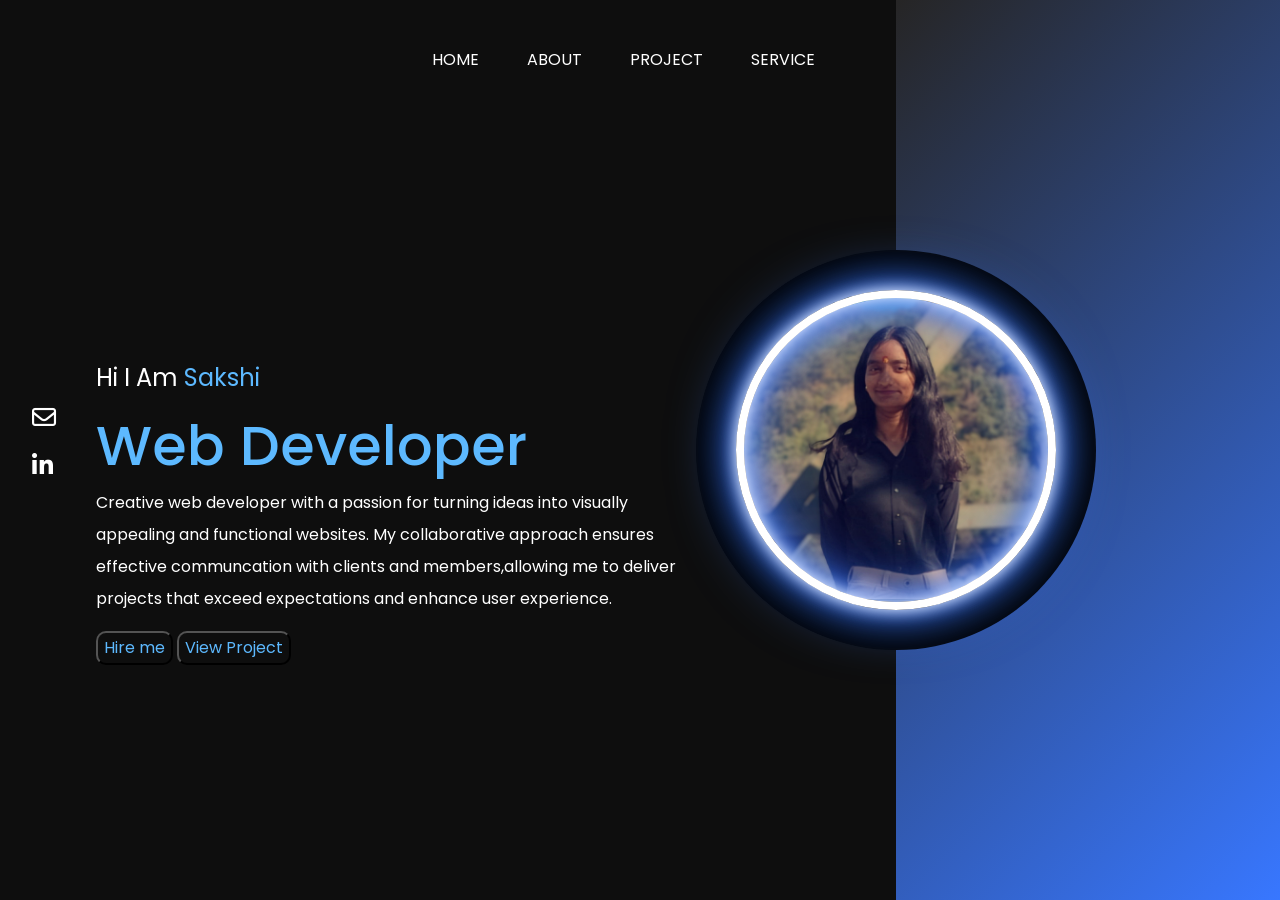
<file: index.html>
<!DOCTYPE html>
<html lang="en">

<head>
    <meta charset="UTF-8">
    <meta name="viewport" content="width=device-width, initial-scale=1.0">
    <title>Protflio Website</title>
    <link rel="stylesheet" href="style.css">
    <link rel="stylesheet" href="https://cdnjs.cloudflare.com/ajax/libs/font-awesome/6.7.2/css/all.min.css"
        integrity="sha512-Evv84Mr4kqVGRNSgIGL/F/aIDqQb7xQ2vcrdIwxfjThSH8CSR7PBEakCr51Ck+w+/U6swU2Im1vVX0SVk9ABhg=="
        crossorigin="anonymous" referrerpolicy="no-referrer" />
    <link href="https://cdn.jsdelivr.net/npm/bootstrap@5.3.3/dist/css/bootstrap.min.css" rel="stylesheet"
        integrity="sha384-QWTKZyjpPEjISv5WaRU9OFeRpok6YctnYmDr5pNlyT2bRjXh0JMhjY6hW+ALEwIH" crossorigin="anonymous">
</head>

<body>
    <div class="protflio-container">
        <ul class="navlist">
            <li class="navitem"><a href="#">Home</a></li>
            <li class="navitem"><a href="about.html">About</a></li>
            <li class="navitem"><a href="project.html">Project</a></li>
            <li class="navitem"><a href="service.html">Service</a></li>
        </ul>
        <div class="left-container">
            <div class="icons">
                <a href="https://accounts.google.com/SignOutOptions?hl=en-GB&continue=https://myaccount.google.com/%3Fhl%3Den_GB%26utm_source%3DOGB%26utm_medium%3Dact%26gar%3DWzEyMF0&ec=GBRAwAE"><i class="fa-regular fa-envelope"></i></a>
                <a href="https://www.linkedin.com/in/sakshi-kumari-138b16348/?lipi=urn%3Ali%3Apage%3Ad_flagship3_profile_view_base%3BjbSl1kBfRE6ATJH6GS7GUA%3D%3D"><i class="fa-brands fa-linkedin-in mt-5"></i></a>
            </div>
            <div class="content">
                <p class="intro">Hi I Am <span>Sakshi</span></p>
                <h1>Web Developer</h1>
                <p class="detail">Creative web developer with a passion for turning ideas into visually appealing and functional websites. My collaborative approach ensures effective communcation with clients and members,allowing me to deliver projects
                    that exceed expectations and enhance user experience.
                </p>
                <div class="btn-container">
                    <button><a href="service.html" style="text-decoration:none;">Hire me</a></button>
                    <button><a href="project.html" style="text-decoration:none;">View Project</a></button>
                </div>
            </div>

        </div>
        <div class="right-container"></div>
        <div class="design">
            <div class="circle"></div>
            <div class="circle"></div>
        </div>
    </div>

    <script src="https://cdn.jsdelivr.net/npm/bootstrap@5.3.3/dist/js/bootstrap.bundle.min.js"
        integrity="sha384-YvpcrYf0tY3lHB60NNkmXc5s9fDVZLESaAA55NDzOxhy9GkcIdslK1eN7N6jIeHz"
        crossorigin="anonymous"></script>
</body>

</html>
</file>
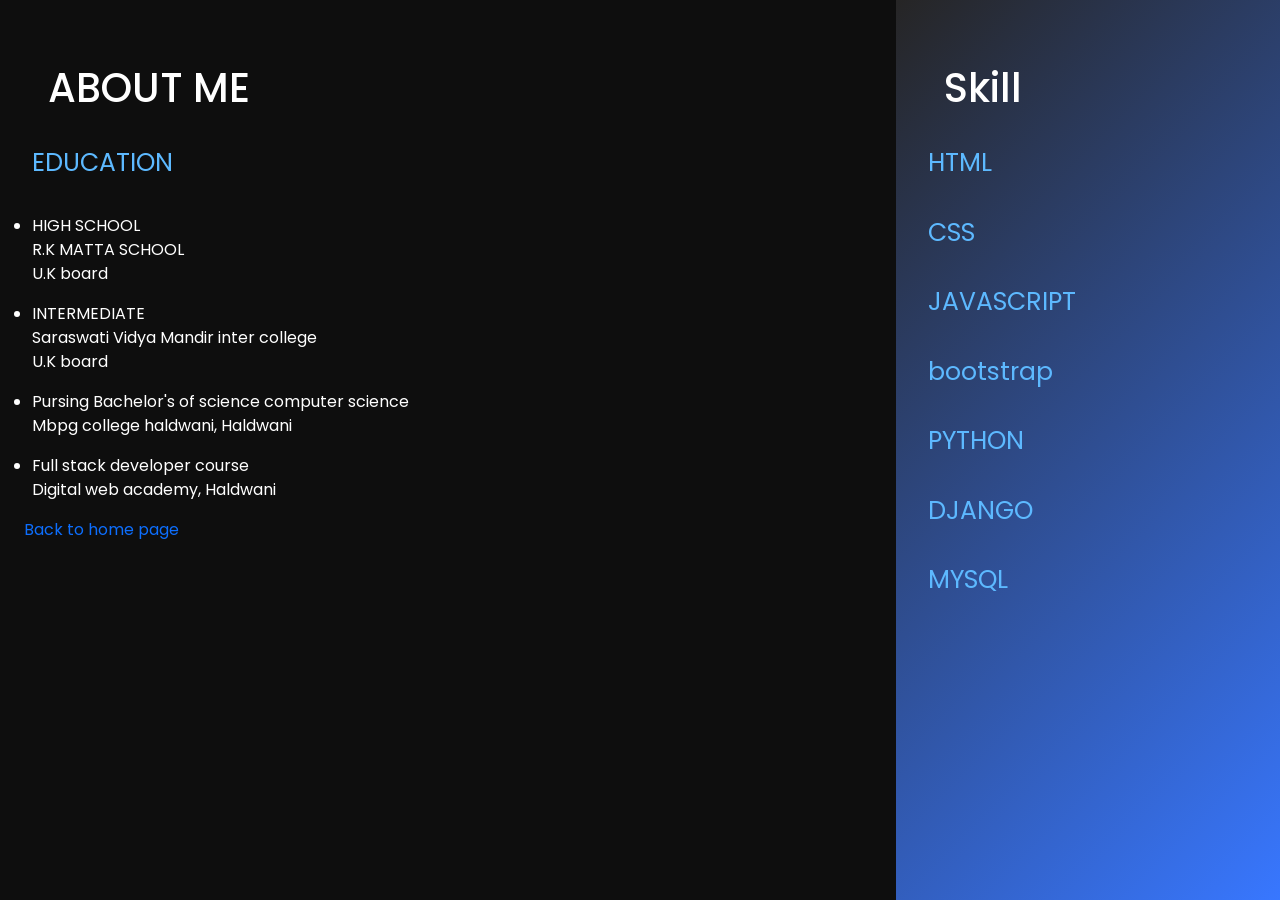
<file: about.html>
<!DOCTYPE html>
<html lang="en">

<head>
    <meta charset="UTF-8">
    <meta name="viewport" content="width=device-width, initial-scale=1.0">
    <title>About</title>
    <link rel="stylesheet" href="style.css">
    <link href="https://cdn.jsdelivr.net/npm/bootstrap@5.3.3/dist/css/bootstrap.min.css" rel="stylesheet"
        integrity="sha384-QWTKZyjpPEjISv5WaRU9OFeRpok6YctnYmDr5pNlyT2bRjXh0JMhjY6hW+ALEwIH" crossorigin="anonymous">
</head>

<body>
    <div class="content-1" style="display:flex;">
        <div class="left-container">
            <h1>ABOUT ME</h1>
            <p>EDUCATION</p>
            <ul>
                <li>HIGH SCHOOL</li>
                <span>R.K MATTA SCHOOL<br>
                U.K board</span>
            </ul>
            <ul>
                <li> INTERMEDIATE</li>
                <span>Saraswati Vidya Mandir inter college<br>
                U.K board</span>
            </ul>
            <ul>
                <li>Pursing Bachelor's of science computer science</li>
                <span>Mbpg college haldwani, Haldwani</span>
            </ul>
            <ul>
                <li>Full  stack developer course</li>
                <span>Digital web academy, Haldwani</span>
            </ul>
            <div>
                <span class="mt-5 ms-4"><a href="index.html" style="text-decoration: none;">Back to home page</a></span>
            </div>
        </div>
        
        <div class="right-container">
            <h1>Skill</h1>
            <p>HTML</p>
            <P>CSS</P>
            <P>JAVASCRIPT</P>
            <P>bootstrap</P>
            <P>PYTHON</P>
            <P>DJANGO</P>
            <P>MYSQL</P>
        </div>

        </div>

    
    <script src="https://cdn.jsdelivr.net/npm/bootstrap@5.3.3/dist/js/bootstrap.bundle.min.js"
        integrity="sha384-YvpcrYf0tY3lHB60NNkmXc5s9fDVZLESaAA55NDzOxhy9GkcIdslK1eN7N6jIeHz"
        crossorigin="anonymous"></script>
</body>

</html>
</file>
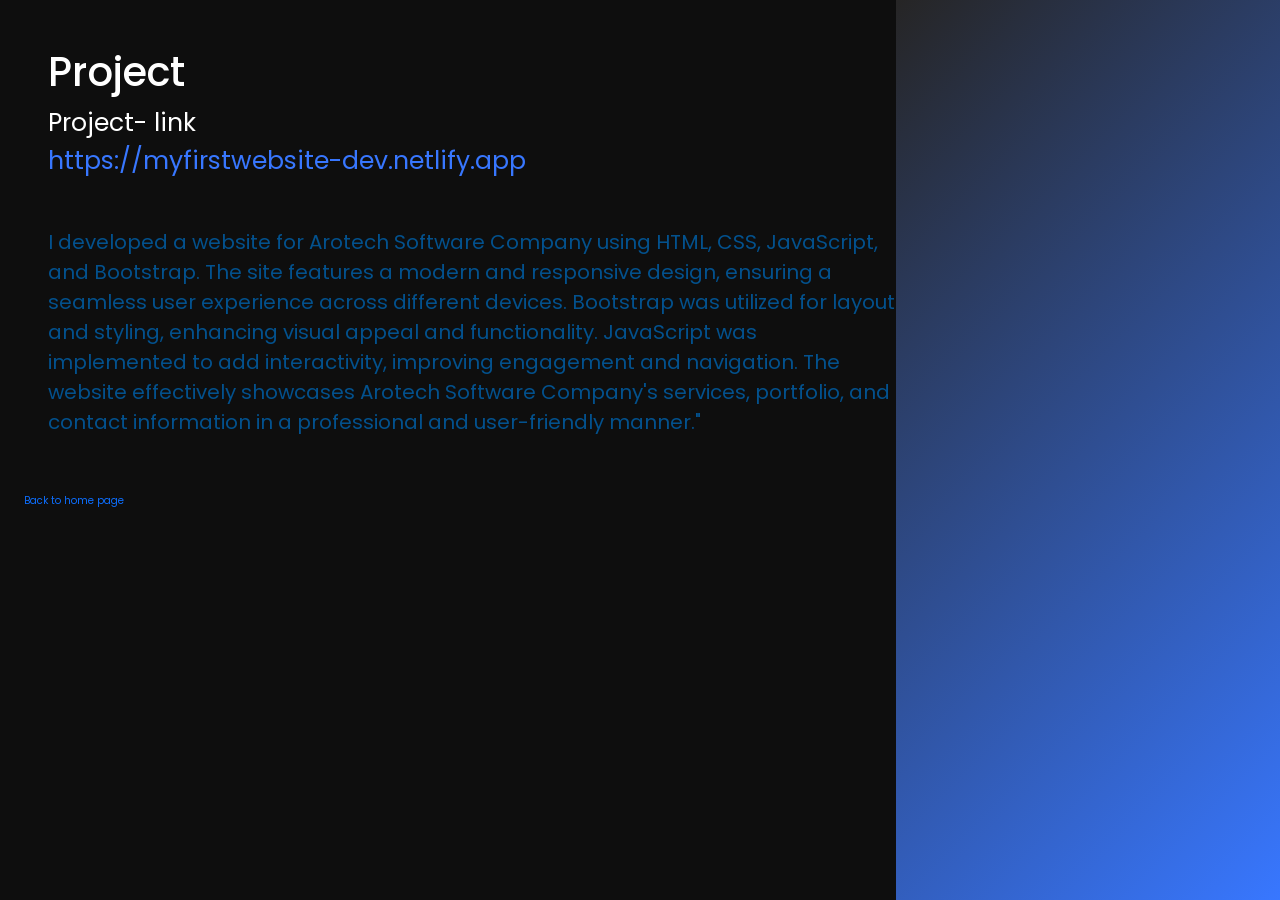
<file: project.html>
<!DOCTYPE html>
<html lang="en">
<head>
    <meta charset="UTF-8">
    <meta name="viewport" content="width=device-width, initial-scale=1.0">
    <title>project</title>
    <link rel="stylesheet" href="style.css">
    <link href="https://cdn.jsdelivr.net/npm/bootstrap@5.3.3/dist/css/bootstrap.min.css" rel="stylesheet"
        integrity="sha384-QWTKZyjpPEjISv5WaRU9OFeRpok6YctnYmDr5pNlyT2bRjXh0JMhjY6hW+ALEwIH" crossorigin="anonymous">
</head>
<body>
   <div class="d-flex project-container">
    <div class="left-container">
        <h1 class="mt-5 ms-5">Project</h1>
        <span> Project- link </span>
        <span><br><a href="https://myfirstwebsite-dev.netlify.app" class="link">https://myfirstwebsite-dev.netlify.app</a></span>
        <p>I developed a website for Arotech Software Company using HTML,
             CSS, JavaScript, and Bootstrap. The site features a modern and 
             responsive design, ensuring a seamless user experience across different devices. Bootstrap was utilized for layout and styling, enhancing visual appeal and functionality. JavaScript was implemented to add interactivity, improving engagement and navigation. The website effectively showcases Arotech Software Company's services, portfolio, and contact information
             in a professional and user-friendly manner."</p>
             <br>
             <div>
                <span class="mt-5 ms-4"><a href="index.html" style="text-decoration: none;font-size:10px;">Back to home page</a></span>
            </div>
    </div>
    <div class="right-container">
        
    </div>
   </div>
    


    <script src="https://cdn.jsdelivr.net/npm/bootstrap@5.3.3/dist/js/bootstrap.bundle.min.js"
        integrity="sha384-YvpcrYf0tY3lHB60NNkmXc5s9fDVZLESaAA55NDzOxhy9GkcIdslK1eN7N6jIeHz"
        crossorigin="anonymous"></script>
</body>
</html>
</file>
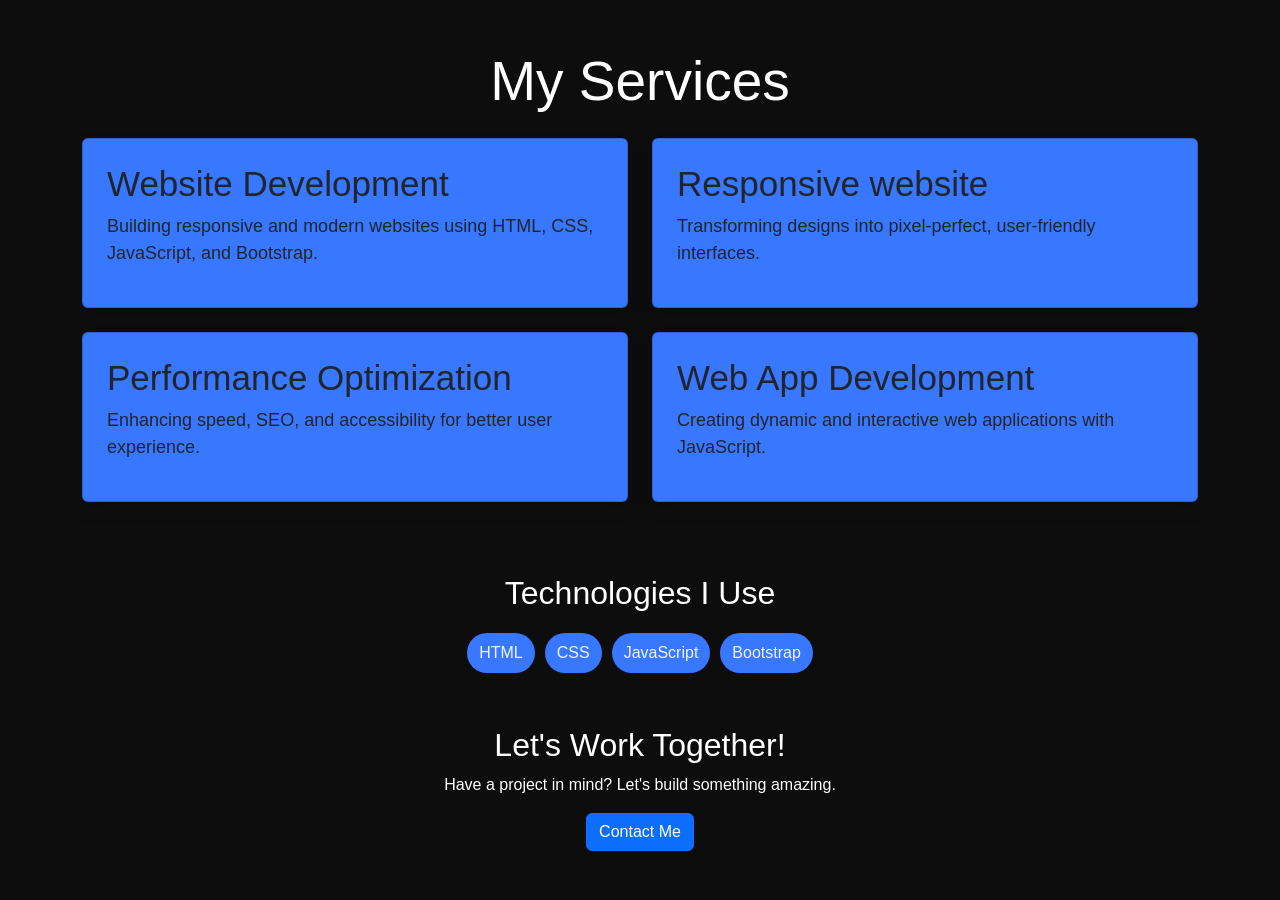
<file: service.html>
<!DOCTYPE html>
<html lang="en">
<head>
    <meta charset="UTF-8">
    <meta name="viewport" content="width=device-width, initial-scale=1.0">
    <title>My Services</title>
    <link rel="stylesheet" href="https://cdn.jsdelivr.net/npm/bootstrap@5.3.0/dist/css/bootstrap.min.css">
    <style>
        body {
            font-family: Arial, sans-serif;
            background-color: rgb(14, 13, 13);
        }
        .service-card {
            transition: transform 0.3s ease-in-out;
            background-color: #3877ff;
            
        }
        .service-card:hover {
            transform: translateY(-5px);
        }
        .tech-badge {
            background-color: #3877ff;
            color: rgba(255, 255, 255, 0.924);
            padding: 8px 12px;
            border-radius: 20px;
            margin: 5px;
            display: inline-block;
        }
        .h5{
          font-size:35px;  
        }
        .service-card p{
            font-size:18px;
        }
    </style>
</head>
<body>

    <div class="container py-5">
        <h1 class="text-center mb-4" style="color:white;font-size:55px;">My Services</h1>

        <!-- Services Section -->
        <div class="row">
            <div class="col-md-6 mb-4">
                <div class="card service-card p-4 shadow">
                    <h2 class="h5">Website Development</h2>
                    <p>Building responsive and modern websites using HTML, CSS, JavaScript, and Bootstrap.</p>
                </div>
            </div>
            <div class="col-md-6 mb-4">
                <div class="card service-card p-4 shadow">
                    <h2 class="h5">Responsive website</h2>
                    <p>Transforming designs into pixel-perfect, user-friendly interfaces.</p>
                </div>
            </div>
            <div class="col-md-6 mb-4">
                <div class="card service-card p-4 shadow">
                    <h2 class="h5">Performance Optimization</h2>
                    <p>Enhancing speed, SEO, and accessibility for better user experience.</p>
                </div>
            </div>
            <div class="col-md-6 mb-4">
                <div class="card service-card p-4 shadow">
                    <h2 class="h5">Web App Development</h2>
                    <p>Creating dynamic and interactive web applications with JavaScript.</p>
                </div>
            </div>
        </div>

        
        <div class="text-center my-5">
            <h2 style="color:#fff;">Technologies I Use</h2>
            <div id="tech-stack" class="mt-3"></div>
        </div>

        
        <div class="text-center mt-5">
            <h2 style="color:#fff;">Let's Work Together!</h2>
            <p style="color:#fff;">Have a project in mind? Let's build something amazing.</p>
            <a href="index.html" class="btn btn-primary">Contact Me</a>
        </div>
    </div>

    <script>
        const technologies = ["HTML", "CSS", "JavaScript", "Bootstrap"];
        const techStackDiv = document.getElementById("tech-stack");

        technologies.forEach(tech => {
            const badge = document.createElement("span");
            badge.className = "tech-badge";
            badge.textContent = tech;
            techStackDiv.appendChild(badge);
        });
    </script>

</body>
</html>
</file>
<file: style.css>
@import url('https://fonts.googleapis.com/css2?family=Poppins:wght@500&display=swap');

*{
    margin:0;
    padding:0;
    box-sizing: border-box;
    font-family: "Poppins", serif;
}
.protflio-container{
    min-width: .5rem;
    width:100%;
    display:flex;

}
.navlist{
    display: flex;
    gap: 3rem;
    padding:3rem;
    position:fixed;
    left:30%;
}
.navlist li{
    list-style: none;
}
.navlist a{
    text-decoration: none;
    text-transform: uppercase;
    color:white;
}
.left-container{
    background: rgb(14, 14, 14);
    width:70%;
    height:100vh;
}
.right-container{
    background:linear-gradient(-45deg,#3877ff,#262525);
    width:30%;
    height:100vh;
}
.icons i{
    color:white;
    font-size: 1.5rem;
    display:flex;
    flex-direction:column;
    margin-left:2rem;
    position:absolute;
    top:45%;
}
.content{
    margin-left: 6rem;
    position:absolute;
    top:40%;
}
.intro{
   color:white; 
   font-size:1.5rem;
}
.intro span{
    color:#5db9ff;
}
.content h1{
    color:#5db9ff;
    font-size:3.5rem;
}
.detail{
    color:#fff;
    max-width: 38rem;
    line-height: 2rem;
}
.btn-container :nth-child(1){
    padding:3px;
    border-radius: 10px;
    background: transparent;
    color:#5db9ff;
}
.btn-container :nth-child(2){
    padding:3px;
    border-radius: 10px;
    background: transparent;
    color:#5db9ff;
}

.btn-container :nth-child(1):hover{
    color:black;
    background-color: #5db9ff;
}
.btn-container :nth-child(2):hover{
    color:black;
    background-color: #5db9ff;
}
.design .circle{
    aspect-ratio: 1;
    position:absolute;
    border-radius: 50%;
    top:50%;
    left:70%;
    transform: translate(-50%,-50%);
}
.circle:nth-child(1){
    background-color: black;
    width:25rem;
}
.circle:nth-child(2){
    background-image: url('Snapchat-2102775590[1].jpg');
    width:20rem;
    background-repeat: no-repeat;
    background-size: 100%;
    border:0.5rem solid white;
    box-shadow:0 0 1rem #fff,inset 0 0 1rem #fff,
    0 0 2rem #3877ff, inset 0 0 2rem #3877ff,
    0 0 4rem #3877ff, inset 0 0 4rem #3877ff
}
.content-1 h1{
    color:white;
    margin-left:3rem;
    margin-top:4rem;
}
.content-1 P{
    color:#5db9ff;
    margin-top:4rem;
    margin:2rem;
    font-size:25px;
}
.content-1 ul{
    color:#fff;
}
.project-container h1{
    color:white;
}
.project-container p{
    color: #03518d;
    margin-top: 3rem;
    margin-left:3rem;
    font-size: 20px;

}
.project-container span{
    margin-top: 6rem;
    margin-left:3rem;
    color:#fff;
    font-size:25px;

}
.link{
    color:#3877ff;
    margin-left:3rem;
    text-decoration: none;
}
</file>
